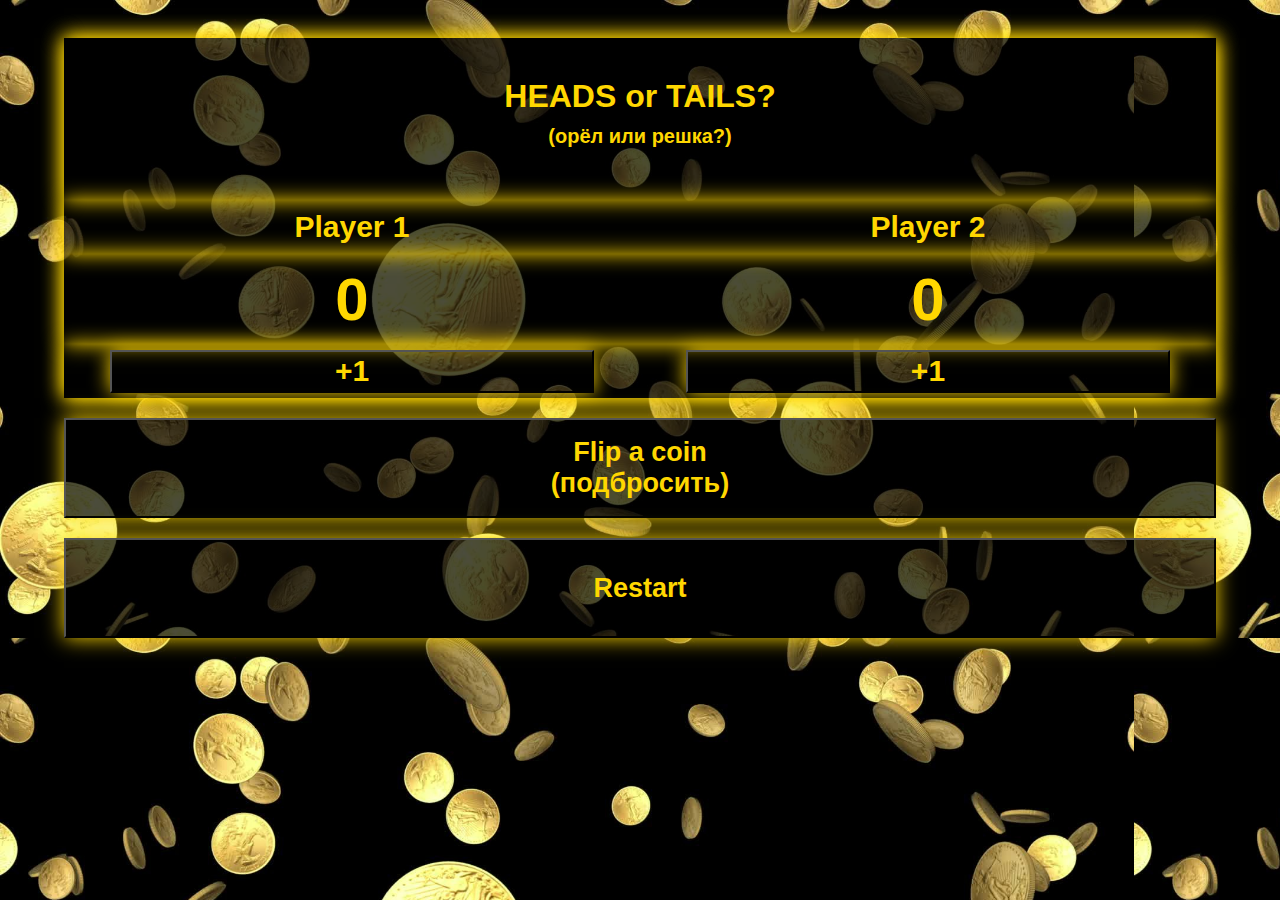
<file: index.html>
<!DOCTYPE html>

<html>

<head>
    <meta http-equiv="CONTENT-TYPE" content="text/html; charset=UTF-8">
    <meta name="viewport" content="width=device-width, initial-scale=1.0">
    <link rel="stylesheet" href="styles/style.css" />
    <link rel="icon" href="icon.png" type="image">
    <title>Coin flipping</title>
</head>

<body>
    <header class="header">

        <div class="wind">
            <h1 class="money">HEADS or TAILS?</h1>
            <h2 class="rusw">(орёл или решка?)</h2>
        </div>
        <div class="mezdu">
            <h1 class="playerone">Player 1</h1>
            <h1 class="playertwo">Player 2</h1>
        </div>
        <div class="second">
            <h1 class="score">0</h1>
            <h1 class="scoree">0</h1>
        </div>
        <div class="third">
            <button class="buton">+1</button>
            <button class="butonn">+1</button>
        </div>
    </header>
    <div class="but">
        <button class="button">
            Flip a coin<br>
            <span class="ru">(подбросить)</span>
        </button>
    </div>
    <div class="but">
        <button class="buttontwo">
            <h1 class="restart"> Restart </h1>
        </button>
    </div>
    <script src="scripts/Money.js"></script>
</body>

</html>
</file>
<file: styles/style.css>
body {
    background-image: url(images/moneyy.jpg);
    background-size:contain;
    margin: 0;
    font-size: 100%;
    font-weight: normal;
    font-family: 'Helvetica', 'Arial', sans-serif;					
}

.header {
    height: 360px;
    width: 90%;
    background-color:rgba(0,0,0,0.7);
    box-shadow: 0 0 20px gold;
    margin: auto;
    margin-top:3%;
} 

.wind {
    height: 45%;
    width:100%;
    box-shadow: 0 0 20px gold; 
} 

.money {
    margin: auto;
    color: gold;
    text-align: center;
    padding-top: 40px; 
    padding-bottom: 10px;
}

.rusw {
    margin: auto;
    color: gold;
    text-align: center; 
    font-size: 20px;
}

.second {
    height: 25%;
    width: 100%;
    box-shadow: 0 0 20px gold;
    display: flex; 
} 

.mezdu{
    width: 100%;
    height: 15%;
    display: flex;
    box-shadow: 0 0 20px gold;
} 

.playerone,.playertwo{
    color:gold;
    font-weight: bold;
    font-size: 30px; 
    text-align: center;
    margin: auto; 
}

.score,.scoree{
    color:gold;
    font-weight: bold;
    font-size: 60px; 
    text-align: center;
    margin: auto; 
} 


.third{
 width: 100%;
 height: 15%;
 box-shadow: 0 0 20px gold;
 display: flex;
}

.buton,.butonn{
    height:80%;
    width: 42%;
    background-color:rgba(0,0,0,0);
    box-shadow: 0 0 20px gold;
    color: gold;
    font-weight: bold;
    font-size: 30px; 
    text-align: center;
    margin: auto;
    cursor: pointer;
}

.butrestart {
    margin:auto;
}
.but{
    width: 100%;
    display: flex;
}

.button,.buttontwo{
    height: 100px;
    width: 90%;
    background-color:rgba(0,0,0,0.7);
    box-shadow: 0 0 20px gold;
    color: gold;
    margin: auto;
    font-weight: bold;
    font-size: 27px;
    margin-top: 20px; 
    text-align: center;
    cursor: pointer;
    transition: background 2s;
}

button:active {
    background: rgba(255, 215, 0, 0.2);
    transition: background 0s;
}

.restart{
    font-weight: bold;
    font-size: 27px;
}
</file>
